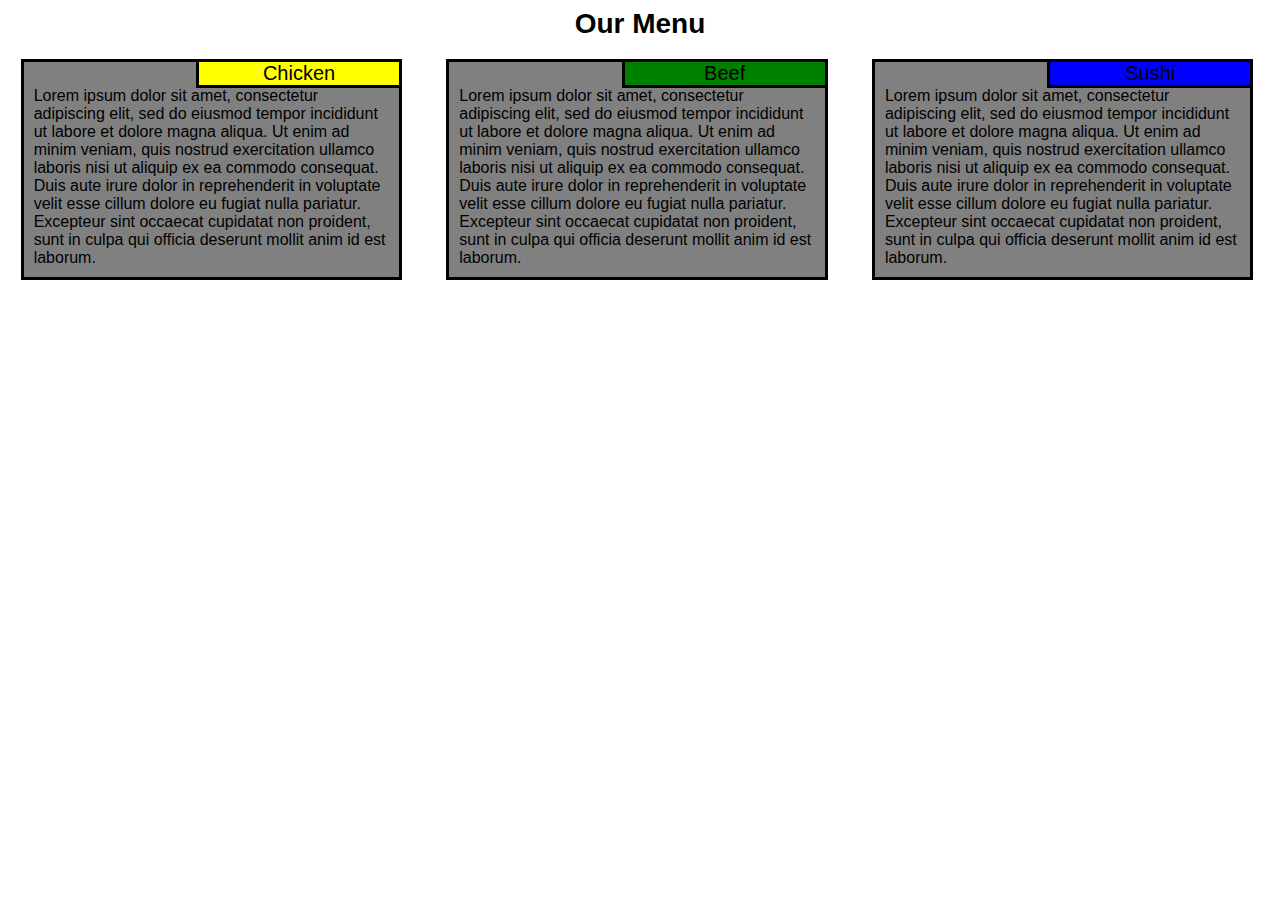
<file: module2-solution/index.html>
<html>
  <head>
    <title>Assignment 2 Solution</title>
    <link rel="stylesheet" href="css/style.css">
  </head>

  <body>
    <h1>Our Menu</h1>
    
    <div class="container">
      <div class="box">
        <div class="box-title-box" style="background-color: yellow;"><div class="box-title">Chicken</div></div>
        <div class="box-txt">Lorem ipsum dolor sit amet, consectetur adipiscing elit, sed do eiusmod tempor incididunt ut labore et dolore magna aliqua. Ut enim ad minim veniam, quis nostrud exercitation ullamco laboris nisi ut aliquip ex ea commodo consequat. Duis aute irure dolor in reprehenderit in voluptate velit esse cillum dolore eu fugiat nulla pariatur. Excepteur sint occaecat cupidatat non proident, sunt in culpa qui officia deserunt mollit anim id est laborum.</div>
      </div>
    </div>

    <div class="container">
      <div class="box">
        <div class="box-title-box" style="background-color: green;"><div class="box-title">Beef</div></div>
        <div class="box-txt">Lorem ipsum dolor sit amet, consectetur adipiscing elit, sed do eiusmod tempor incididunt ut labore et dolore magna aliqua. Ut enim ad minim veniam, quis nostrud exercitation ullamco laboris nisi ut aliquip ex ea commodo consequat. Duis aute irure dolor in reprehenderit in voluptate velit esse cillum dolore eu fugiat nulla pariatur. Excepteur sint occaecat cupidatat non proident, sunt in culpa qui officia deserunt mollit anim id est laborum.</div>
      </div>
    </div>

    <div class="container">
      <div class="long-box">
        <div class="box-title-box" style="background-color: blue;"><div class="box-title">Sushi</div></div>
      <div class="box-txt">Lorem ipsum dolor sit amet, consectetur adipiscing elit, sed do eiusmod tempor incididunt ut labore et dolore magna aliqua. Ut enim ad minim veniam, quis nostrud exercitation ullamco laboris nisi ut aliquip ex ea commodo consequat. Duis aute irure dolor in reprehenderit in voluptate velit esse cillum dolore eu fugiat nulla pariatur. Excepteur sint occaecat cupidatat non proident, sunt in culpa qui officia deserunt mollit anim id est laborum.</div>
    </div>
    </div>
  </body>
</html>
</file>
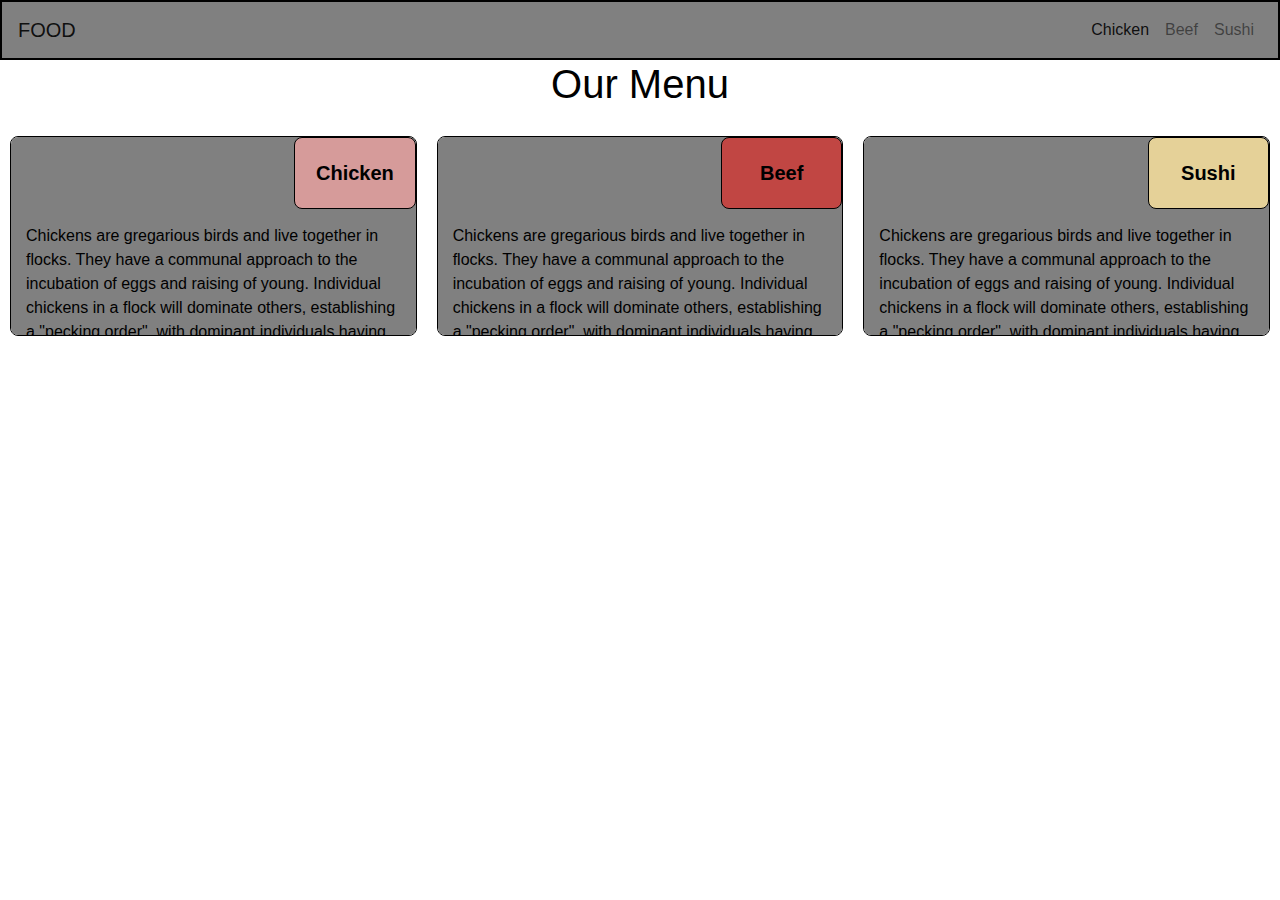
<file: module3-solution/index.html>
<!DOCTYPE html>

<html>

<head>
    <meta charset="utf-8">
    <meta http-equiv="X-UA-Compatible" content="IE=edge">
    <title>Web Page</title>
    <meta name="description" content="">
    <meta name="viewport" content="width=device-width, initial-scale=1">
    <link rel="stylesheet" href="https://stackpath.bootstrapcdn.com/bootstrap/4.3.1/css/bootstrap.min.css"
        integrity="sha384-ggOyR0iXCbMQv3Xipma34MD+dH/1fQ784/j6cY/iJTQUOhcWr7x9JvoRxT2MZw1T" crossorigin="anonymous">
    <link rel="stylesheet" href="css/style.css">
</head>

<body>
    <header>
        <nav class="navbar navbar-expand-lg navbar-light" style="background-color: gray; border: 2px solid black;">
            <a class="navbar-brand" href="#">FOOD</a>
            <button class="navbar-toggler" style="border: black 2px solid;" type="button" data-toggle="collapse" data-target="#navbarNavAltMarkup"
                aria-controls="navbarNavAltMarkup" aria-expanded="false" aria-label="Toggle navigation">
                <span class="navbar-toggler-icon"></span>
            </button>

            <div class="collapse navbar-collapse justify-content-end" id="navbarNavAltMarkup">
                <div class="nav navbar-nav" id="nav-text">
                    <a class="nav-item nav-link active" href="#">Chicken<span class="sr-only">(current)</span></a>
                    <a class="nav-item nav-link" href="#"> <span class="hidden-md-up">Beef</span></a>
                    <a class="nav-item nav-link" href="#">Sushi</a>
                </div>
            </div>
        </nav>
    </header>

    <h1 class="heading-title text-center">Our Menu</h1>

    <div class="box">
        <div class="container item1">
            <section>
                <div id="chicken">
                    <p>Chicken</p>
                </div>
                <p>Chickens are gregarious birds and live together in flocks. They have a communal approach to the
                    incubation of eggs and raising of young. Individual chickens in a flock will dominate others,
                    establishing a "pecking order", with dominant individuals having priority for food access and
                    nesting locations. Removing hens or roosters from a flock causes a temporary disruption to this
                    social order until a new pecking order is established. Adding hens, especially younger birds, to an
                    existing flock can lead to fighting and injury.[19] When a rooster finds food, he may call other
                    chickens to eat first. He does this by clucking in a high pitch as well as picking up and dropping
                    the food. This behavior may also be observed in mother hens to call their chicks and encourage them
                    to eat.</p>
            </section>
        </div>

        <div class="container item2">
            <section>
                <div id="beef">
                    <p>Beef</p>
                </div>
                <p>Chickens are gregarious birds and live together in flocks. They have a communal approach to the
                    incubation of eggs and raising of young. Individual chickens in a flock will dominate others,
                    establishing a "pecking order", with dominant individuals having priority for food access and
                    nesting locations. Removing hens or roosters from a flock causes a temporary disruption to this
                    social order until a new pecking order is established. Adding hens, especially younger birds, to an
                    existing flock can lead to fighting and injury.[19] When a rooster finds food, he may call other
                    chickens to eat first. He does this by clucking in a high pitch as well as picking up and dropping
                    the food. This behavior may also be observed in mother hens to call their chicks and encourage them
                    to eat.</p>
            </section>
        </div>

        <div class="container item3">
            <section>
                <div id="sushi">
                    <p>Sushi</p>
                </div>
                <p>Chickens are gregarious birds and live together in flocks. They have a communal approach to the
                    incubation of eggs and raising of young. Individual chickens in a flock will dominate others,
                    establishing a "pecking order", with dominant individuals having priority for food access and
                    nesting locations. Removing hens or roosters from a flock causes a temporary disruption to this
                    social order until a new pecking order is established. Adding hens, especially younger birds, to an
                    existing flock can lead to fighting and injury.[19] When a rooster finds food, he may call other
                    chickens to eat first. He does this by clucking in a high pitch as well as picking up and dropping
                    the food. This behavior may also be observed in mother hens to call their chicks and encourage them
                    to eat.</p>
            </section>
        </div>

    </div>



    <script src="https://code.jquery.com/jquery-3.3.1.slim.min.js"
        integrity="sha384-q8i/X+965DzO0rT7abK41JStQIAqVgRVzpbzo5smXKp4YfRvH+8abtTE1Pi6jizo" crossorigin="anonymous">
    </script>
    <script src="https://cdnjs.cloudflare.com/ajax/libs/popper.js/1.14.7/umd/popper.min.js"
        integrity="sha384-UO2eT0CpHqdSJQ6hJty5KVphtPhzWj9WO1clHTMGa3JDZwrnQq4sF86dIHNDz0W1" crossorigin="anonymous">
    </script>
    <script src="https://stackpath.bootstrapcdn.com/bootstrap/4.3.1/js/bootstrap.min.js"
        integrity="sha384-JjSmVgyd0p3pXB1rRibZUAYoIIy6OrQ6VrjIEaFf/nJGzIxFDsf4x0xIM+B07jRM" crossorigin="anonymous">
    </script>
</body>

</html>
</file>
<file: module2-solution/css/style.css>
h1 {
    text-align: center;
    font-size: 175%;
}

body{
    font-family:'Trebuchet MS', 'Lucida Sans Unicode', 'Lucida Grande', 'Lucida Sans', Arial, sans-serif;
    width: auto;
}

.container{
    width: 100%;
}

.box{
    float: left;
    height: auto;
    margin-right: 2.5%;
    margin-left: 1%;
    border-style: solid;
    background-color: gray;
    position: relative;
}

.long-box{
    float: left;
    height: auto;
    margin-left: 1%;
    border-style: solid;
    background-color: gray;
    position: relative;
}

.box-title-box{
    position: absolute;
    top: 0;
    right: 0;
    width: 200px;
    border-left-style: solid;
    border-bottom-style: solid;
}

.box-title{
    font-size: 125%;
    text-align: center;
}

.box-txt{
    text-align: left;
    padding: 10px;
    padding-top: 25px;
}

@media (min-width: 992px) {
    .box, .long-box{
        width: 29.7%;
    }
}

@media (min-width: 768px) and (max-width: 991px) {
    .long-box{
        width: 92%;
        margin-top: 3.5%;
    }
    .box{
        width: 43.7%;
    }
}

@media (min-width: 0px) and (max-width: 767px) {
    .box, .long-box{
        width: 93.7%;
        margin-bottom: 3.5%;
    }
}
</file>
<file: module3-solution/css/style.css>
* {
    box-sizing: border-box;
}

body {
    font-family: 'Segoe UI', Tahoma, Geneva, Verdana, sans-serif;
}

.heading-title {
    color: black;
    /* text-align: center; */
}

.container {
    border: none;
	margin-left: auto;
	margin-right: auto;
	margin-top: 10px;
	margin-bottom: 10px;
	padding: 10px;
}

section {
    border:	1px solid black;
    background-color: gray;
    border-radius: 0.5rem;
	width: 100%;
	height: 200px;
	color: black;
	position: relative;
    overflow: auto;
}

#chicken {
    border: 1px solid black;
    border-radius: 0.5rem;
	text-align: center;
    width: 30%;
	margin-left: 70%;
	font-weight: bold;
	font-size: 125%;
	margin-bottom: 0;
	margin-top: 0;
	padding: 5px;
	background-color: hsl(1, 42%, 72%);
}

#beef {
    border: 1px solid black;
    border-radius: 0.5rem;
	text-align: center;
    width: 30%;
	margin-left: 70%;
	font-weight: bold;
	font-size: 125%;
	margin-bottom: 0;
	margin-top: 0;
	padding: 5px;
	background-color: #C14643;
}

#sushi {
    border: 1px solid black;
    border-radius: 0.5rem;
	text-align: center;
    width: 30%;
	margin-left: 70%;
	font-weight: bold;
	font-size: 125%;
	margin-bottom: 0;
	margin-top: 0;
	padding: 5px;
	background-color: #E5D198;
}

p {
    padding: 15px;
    margin: 0;
}

/* Desktop view */
@media(min-width: 992px) {
    .box {
        display: grid;
        grid-template-columns: repeat(3, 1fr);
        grid-template-rows: 1fr;
        grid-auto-flow: row;
    }

    .item1 {
        grid-column: 1;
        grid-row: 1;
    }

    .item3 {
        grid-column: 3;
        grid-row: 1;
    }
}

/* Tablet view */
@media(min-width: 768px) and (max-width: 991px) {
    .box {
        display: grid;
        grid-template-columns: repeat(2, 1fr);
        grid-template-rows: repeat(2, 1fr);
        grid-auto-flow: row;
    }

    .item1 {
        grid-column: 1 / 2;
        grid-row: 1 / 2;
    }

    .item2 {
        grid-column: 2 / 3;
        grid-row: 1 / 2;
    }

    .item3 {
        grid-column: 1 / 3;
        grid-row: 2 / 3;
    }

}

/* Mobile view */
@media (max-width: 768px) {
    .box {
        display: grid;
        grid-template-columns: 1fr;
        grid-template-rows: repeat(3, 1fr);
        grid-auto-flow: column;
    }

    .item1 {
        grid-column: 1;
        grid-row: 1 / 2;
    }

    .item2 {
        grid-column: 1;
        grid-row: 2 / 3;
    }

    .item3 {
        grid-column: 1;
        grid-row: 3 / 4;
    }
}

#nav-text a {
    text-align: center;
}
</file>
